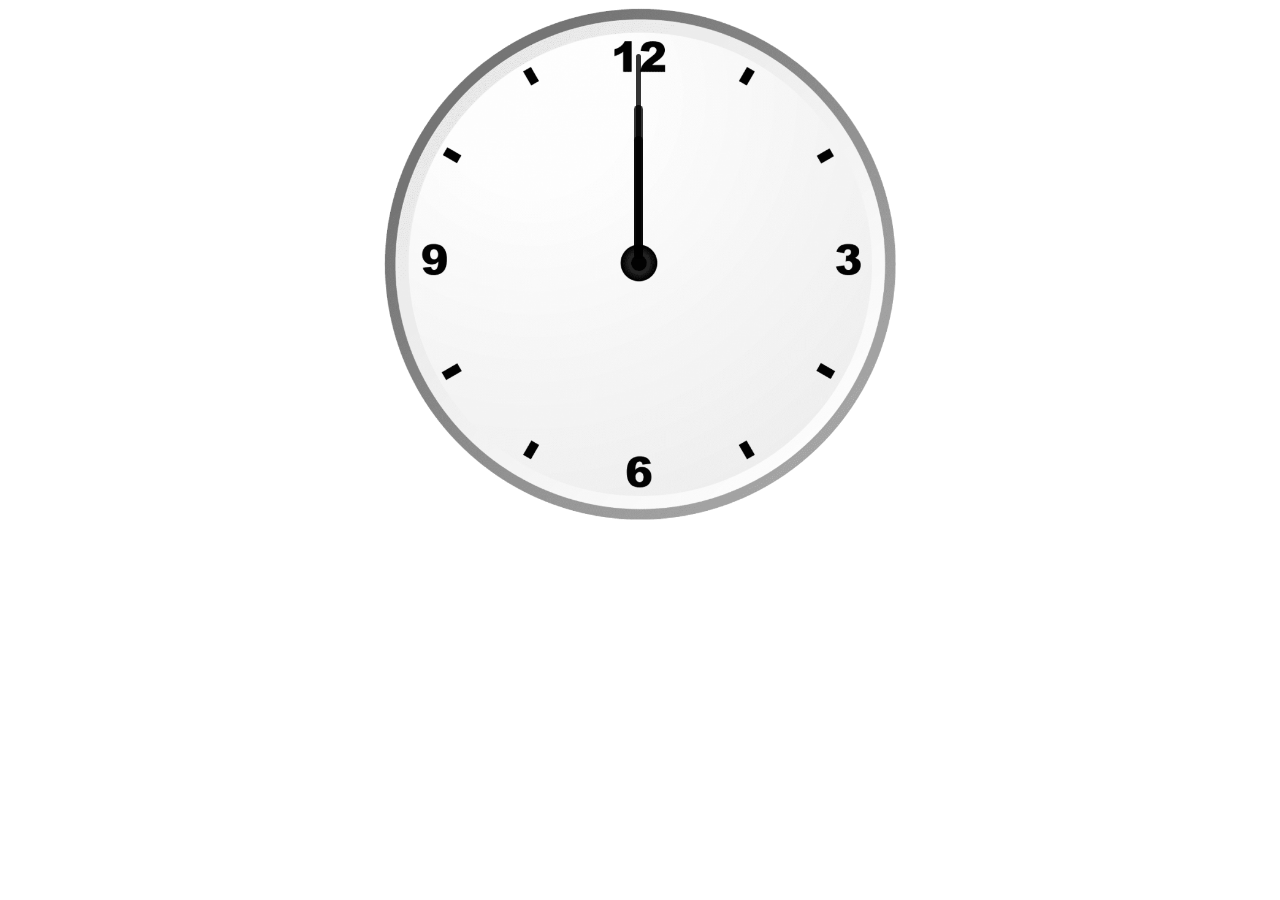
<file: Javascript Projects/Clock in Javascript/index.htm>
<!DOCTYPE html>
<html lang="en">
<head>
    <meta charset="UTF-8">
    <meta http-equiv="X-UA-Compatible" content="IE=edge">
    <meta name="viewport" content="width=device-width, initial-scale=1.0">
    <title>Clock in Javascript</title>
    <link rel="stylesheet" href="style.css">
    <script src="script.js"></script>
</head>
<body>
    <div id="clockContainer">
        <div id="hour"></div>
        <div id="minute"></div>
        <div id="second"></div>

    </div>
    
</body>
</html>
</file>
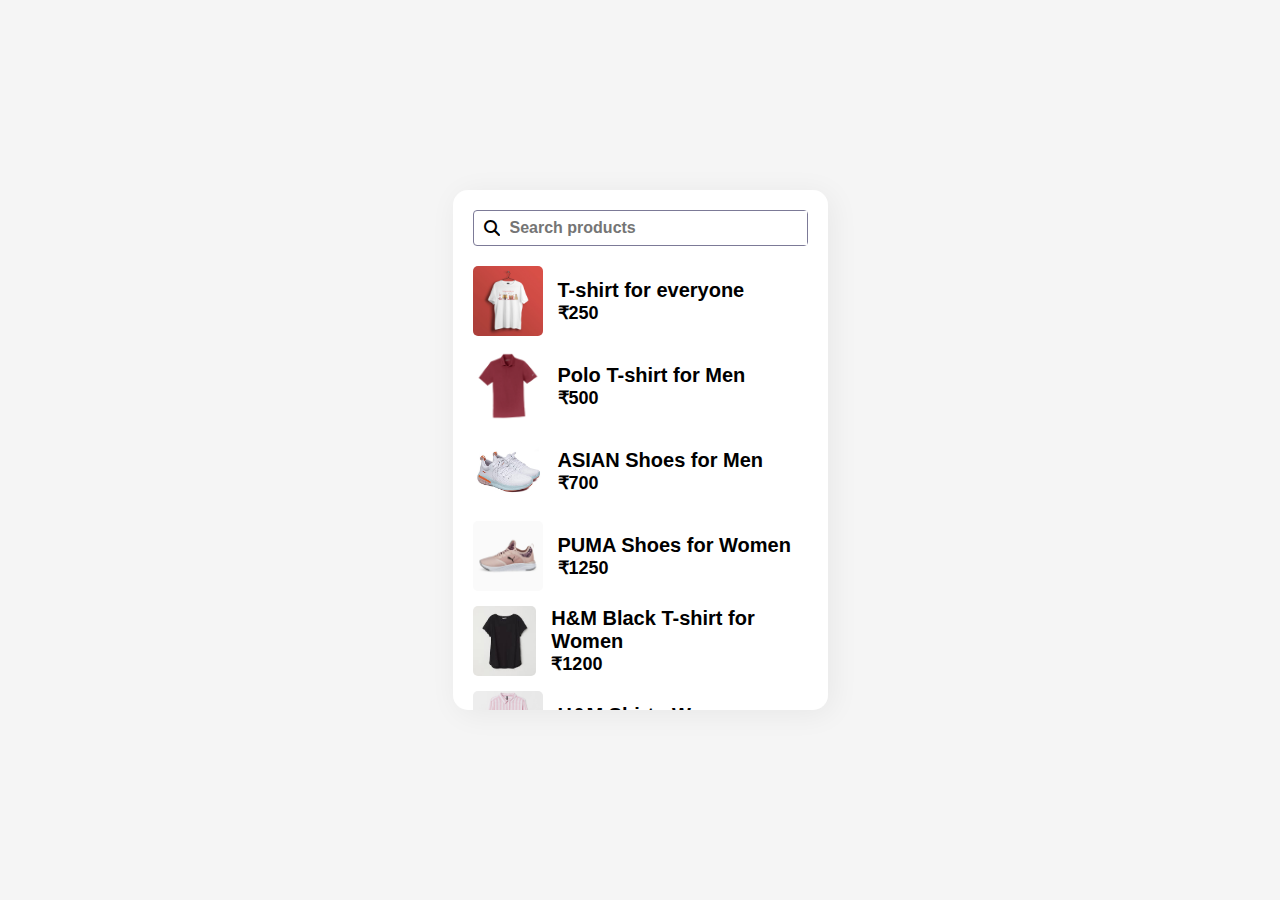
<file: Javascript Projects/Product Search Engine/index.htm>
<!DOCTYPE html>
<html lang="en">
<head>
    <meta charset="UTF-8">
    <meta http-equiv="X-UA-Compatible" content="IE=edge">
    <meta name="viewport" content="width=device-width, initial-scale=1.0">
    <title>Javascript Product Filters</title>
    <link rel="stylesheet" href="https://cdnjs.cloudflare.com/ajax/libs/font-awesome/6.3.0/css/all.min.css" />
    <link rel="stylesheet" href="style.css">
</head>
<body>
<section class="container">
    <form> 
        <i class="fas fa-search"></i>
        <input type="text" name="" id="search-item" placeholder="Search products" onkeyup="search()"> 

    </form>
    <div class="product-list" id="product-list">

        <div class="product">
            <img src="Images/t1.jpg" alt="" width="200" height="200">
            <div class="p-details">
                <h2>T-shirt for everyone</h2>
                <h3>₹250</h3>
            </div>

        </div>

        <div class="product">
            <img src="Images/ts2.webp" alt="" width="200" height="200">
            <div class="p-details">
                <h2>Polo T-shirt for Men</h2>
                <h3>₹500</h3>
            </div>

        </div>

        <div class="product">
            <img src="Images/sm1.jpg" alt="" width="200" height="200">
            <div class="p-details">
                <h2>ASIAN Shoes for Men</h2>
                <h3>₹700</h3>
            </div>

        </div>

        <div class="product">
            <img src="Images/sm2.webp" alt="" width="200" height="200">
            <div class="p-details">
                <h2>PUMA Shoes for Women</h2>
                <h3>₹1250</h3>
            </div>

        </div>

        <div class="product">
            <img src="Images/tw1.jpg" alt="" width="200" height="200">
            <div class="p-details">
                <h2>H&M Black T-shirt for Women</h2>
                <h3>₹1200</h3>
            </div>

        </div>

        <div class="product">
            <img src="Images/sw1.jpg" alt="" width="200" height="200">
            <div class="p-details">
                <h2>H&M Shirt - Women </h2>
                <h3>₹1000</h3>
            </div>

        </div>

        <div class="product">
            <img src="Images/ew2.png" alt="" width="300" height="300">
            <div class="p-details">
                <h2>Earrings for Women</h2>
                <h3>₹250</h3>
            </div>

        </div>

        <div class="product">
            <img src="Images/wr1.webp" alt="" width="300" height="300">
            <div class="p-details">
                <h2>Ring for Women</h2>
                <h3>₹500</h3>
            </div>

        </div>




    </div>
</section>


    <script src="script.js"></script>
</body>
</html>
</file>
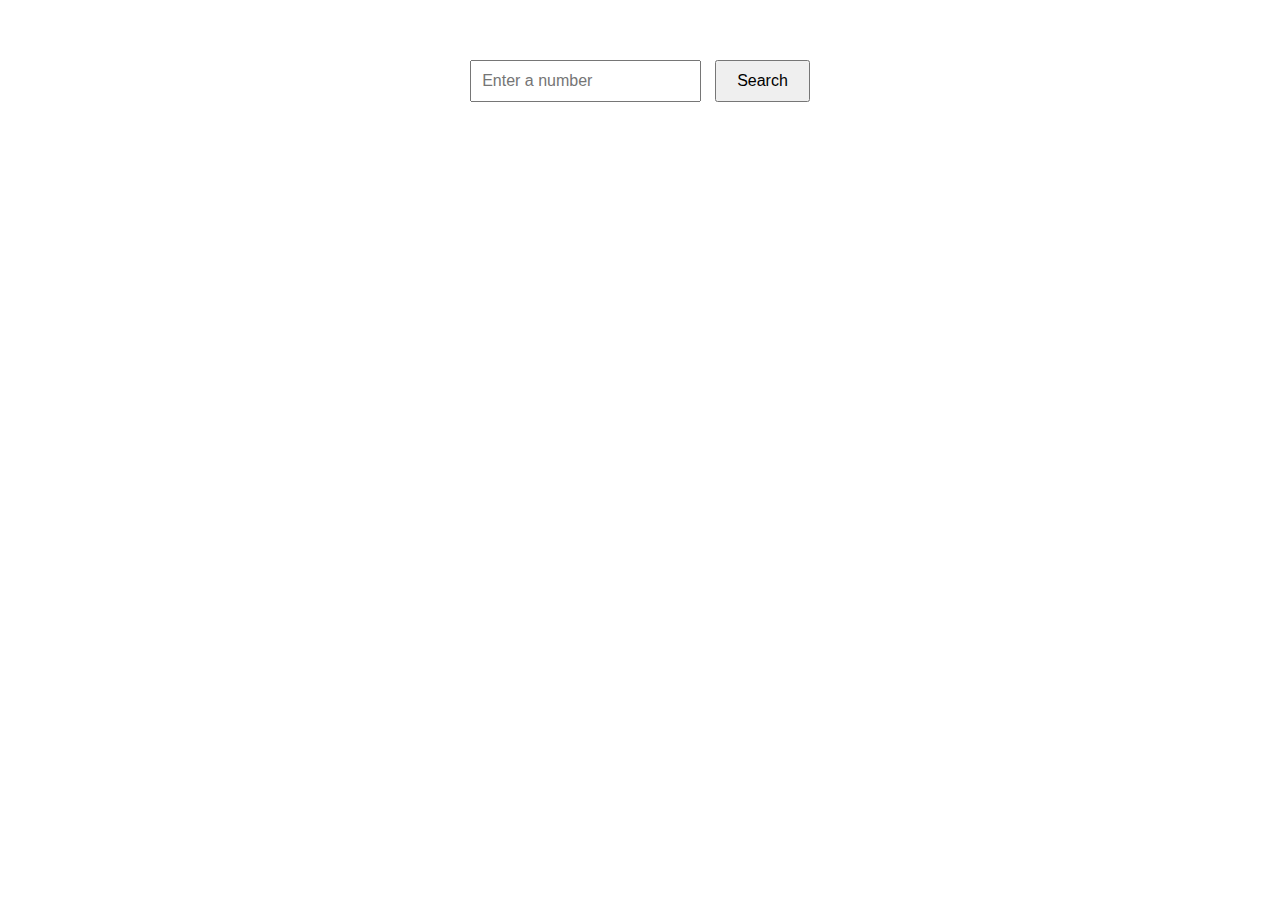
<file: Javascript Projects/Search a Number/index.htm>
<!DOCTYPE html>
<html>
<head>
  <link rel="stylesheet" type="text/css" href="style.css">
  <title>Search a Number </title>

</head>
<body>
  <div class="container">
    <input type="number" id="searchBar" placeholder="Enter a number">
    <button onclick="generateArray()"> Search </button>
    <p id="result"></p>
  </div>

  <script src="script.js"></script>
</body>
</html>
</file>
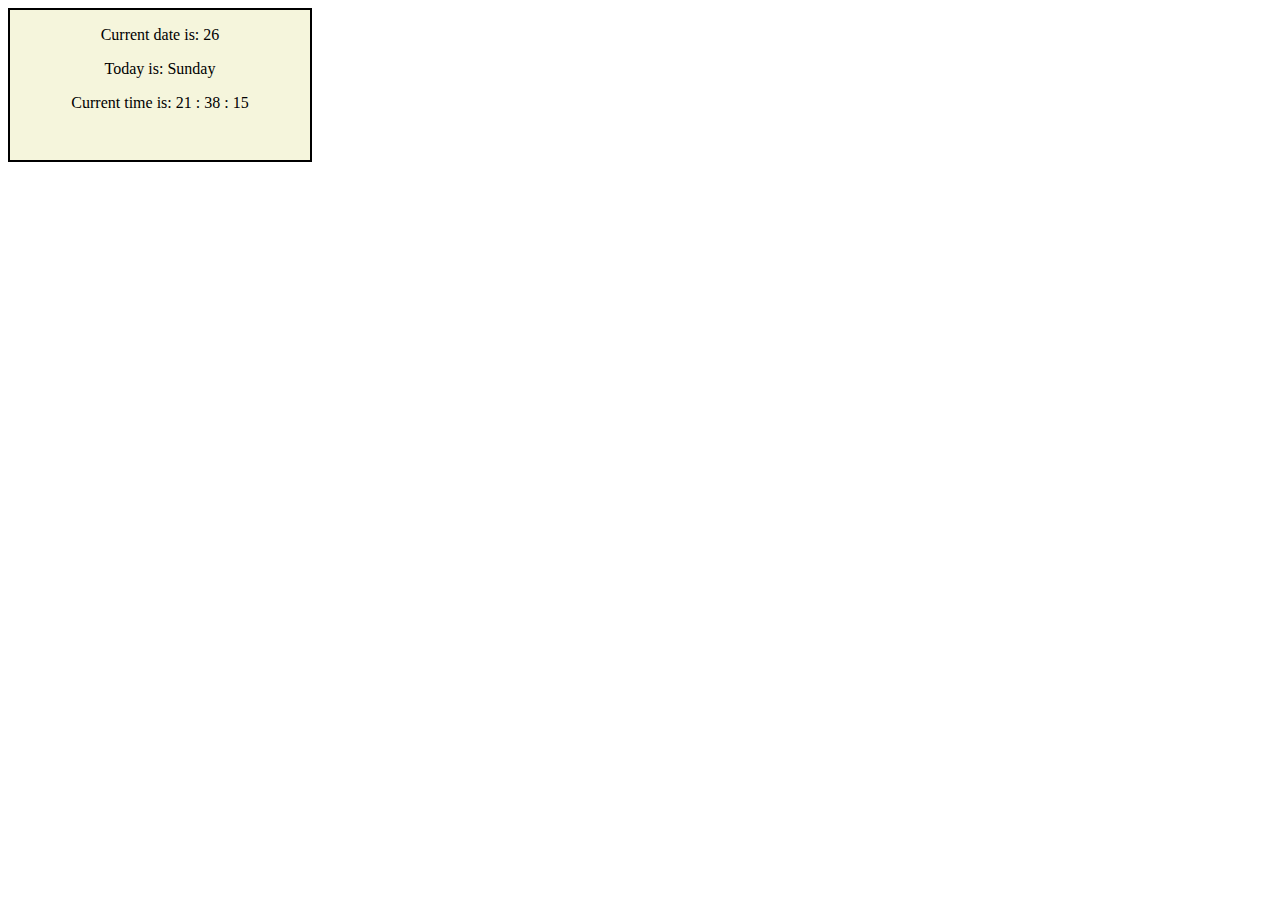
<file: Javascript Projects/Clock/clock.htm>
<!DOCTYPE html>
<html lang="en">
<head>
    <meta charset="UTF-8">
    <meta http-equiv="X-UA-Compatible" content="IE=edge">
    <meta name="viewport" content="width=device-width, initial-scale=1.0">
    <title>Clock with Javascript</title>
    <link rel="stylesheet" href="clock.css">

</head>
<body>
    <div class="box">
    <p>Current date is: <span id="date"></span></p>
    <p> Today is: <span id="day"></span></p>
    <p> Current time is: <span id="time"></span></p>
    </div>
    <script src="clock.js"></script>
</body>
</html>
</file>
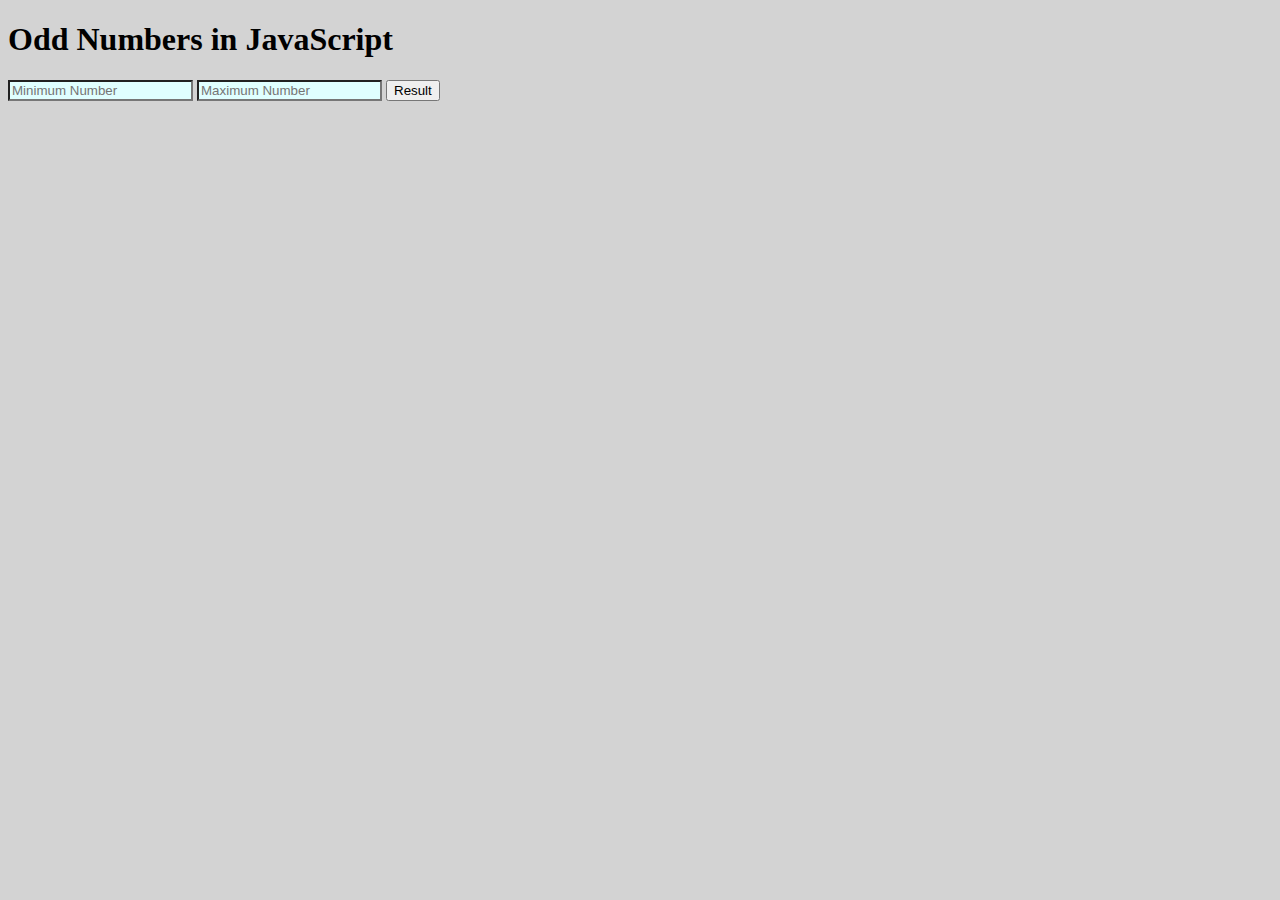
<file: Javascript Projects/Odd Numbers In JS/numbers.htm>
<!DOCTYPE html>
<html lang="en">
<head>
    <meta charset="UTF-8">
    <meta http-equiv="X-UA-Compatible" content="IE=edge">
    <meta name="viewport" content="width=device-width, initial-scale=1.0">
    <title>Odd numbers in JS</title>
    <link rel="stylesheet" href="numbers.css">

</head>
<body>
    <script src="numbers.js"></script>


    <h1> Odd Numbers in JavaScript </h1>
    
    <input type="number" id="starting_range" placeholder="Minimum Number" />
    <input type="number" id="ending_range" placeholder="Maximum Number" />
    <input type="button" onclick="totalOfOddNumbers()" value="Result" />

    <div id="result"></div>

</body>
</html>
</file>
<file: Javascript Projects/Clock in Javascript/style.css>
#clockContainer{
    position: relative;
    margin: auto;
    height: 40vw;
    width: 40vw;
    background: url(clock.png) no-repeat;
    background-size: 100%;
}

#hour, #minute, #second {
    position: absolute;
    background: black;
    border-radius: 10px; 
    transform-origin: bottom;
}

#hour{
    width: 1.8%;
    height: 24%;
    top: 25%;
    left: 48.85%;
    opacity: 0.8;  
}

#minute{
    width: 1.6%;
    height: 30%;
    top: 19%;
    left: 48.9%;
    opacity: 0.8;
}

#second{
    width: 1%;
    height: 40%;
    top: 9%;
    left: 49.25%;
    opacity: 0.8; 
}
</file>
<file: Javascript Projects/Product Search Engine/style.css>
@import url('https://fonts.googleapis.com/css2?family=Inter:wght@300&display=swap');
*{
    margin: 0;
    padding: 0;
    box-sizing: border-box;
    font-family: 'calibri', sans-serif;
}

body{
    width: 100%;
    height: 100vh;
    background: whitesmoke;
    margin: auto;
    display: flex;
    flex-direction: column;
    align-items: center;
    justify-content: center;

}

.container{
    width: 375px;
    height: 520px;
    background: white;
    border-radius: 15px;
    box-shadow: 4px 4px 30px rgba(0, 0, 0, 0.06);
    padding: 20px;
    overflow-y: scroll;
}

.container::-webkit-scrollbar{
    display: none;
}

.container form{
    width: 100%;
    border: 1px solid rgb(124, 122, 151);
    border-radius: 4px;
    display: flex;
    flex-direction: row;
    align-items: center;
}

.container form input{
    border: none;
    outline: none;
    box-shadow: none;
    width: 100%;
    font-size: 16px;
    font-weight: 600;
    padding: 8px 10px;
}

.container form i{
    padding-left: 10px;
}

.product-list{
    padding: 20px 0;
}

.product{
    display: flex;
    align-items: center;
    cursor: pointer;
    padding-bottom: 15px;
}

.product img{
    width: 70px;
    height: 70px;
    object-fit: cover;
    border-radius: 5px;
}

.product .p-details{
    padding-left: 15px;
}

.product .p-details h2{
    font-size: 20px;
    color: black;
}

.product .p-details h3{
    font-size: 18px;
}
</file>
<file: Javascript Projects/Search a Number/style.css>
.container {
  text-align: center;
  margin-top: 60px;
  align-items: center;
  
}

input {
  padding: 10px;
  font-size: 16px;
}

button {
  padding: 10px 20px;
  font-size: 16px;
  margin-left: 10px;
}

p {
  font-size: 20px;
  margin-top: 20px;
}
</file>
<file: Javascript Projects/Clock/clock.css>
.box{
    width: 300px;
    height: 150px;
    border: 2px solid black;
    align-self: center;
    background-color: beige;
    margin: 0;
    padding: 0;
    text-align: center;
    
    }
</file>
<file: Javascript Projects/Odd Numbers In JS/numbers.css>
body{
background: lightgray
}

input[type=number]{
    background-color: lightcyan;
}
</file>
